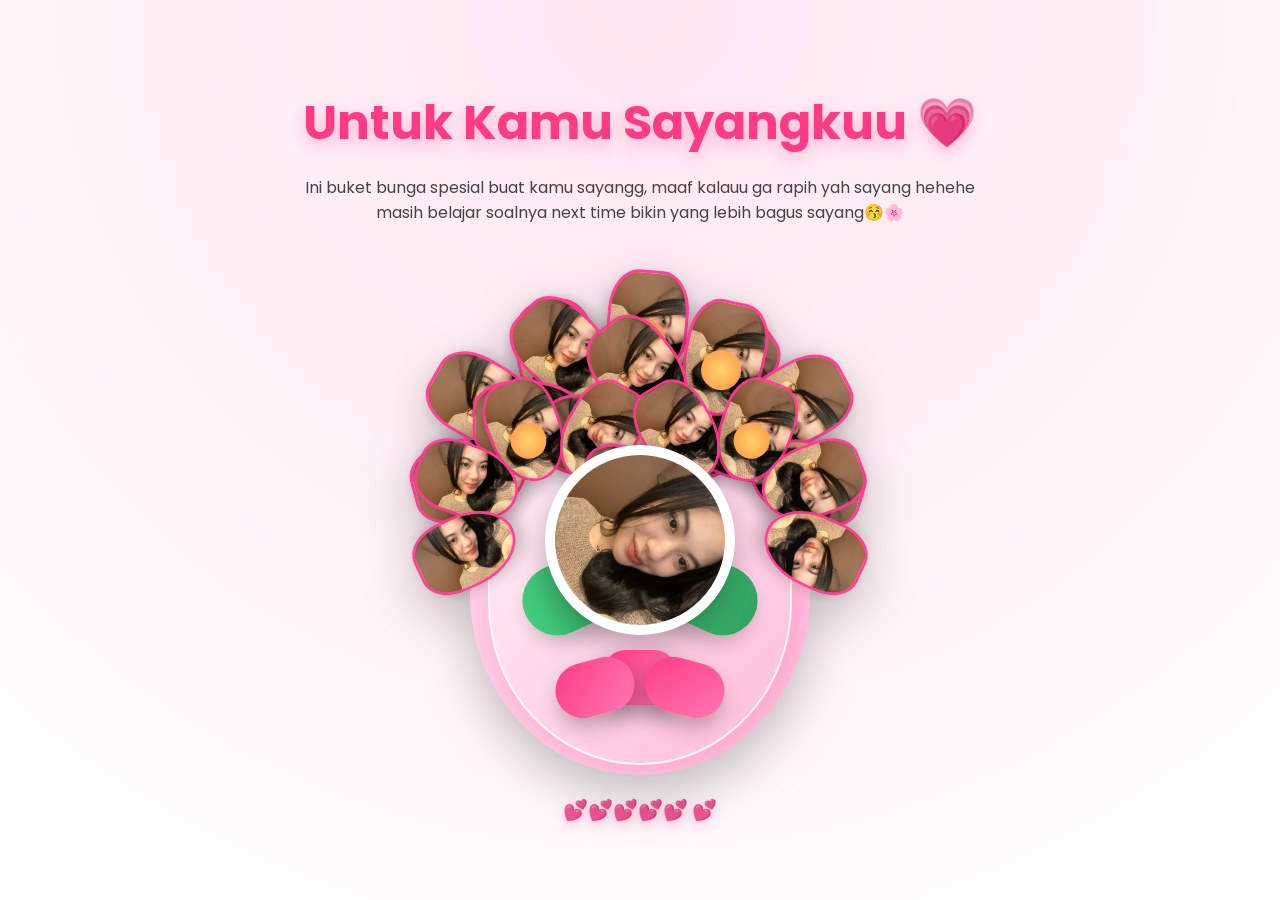
<file: index.html>
<!DOCTYPE html>
<html lang="id">
<head>
  <meta charset="UTF-8" />
  <meta name="viewport" content="width=device-width, initial-scale=1.0"/>
  <title>Spesial Buat Kmu Sayang</title>
  <link rel="stylesheet" href="style.css">

  <!-- Font -->
  <link href="https://fonts.googleapis.com/css2?family=Poppins:wght@300;500;700&display=swap" rel="stylesheet">
</head>
<body>

  <div class="container">
    <h1>Untuk Kamu Sayangkuu 💗</h1>
    <p class="subtitle">Ini buket bunga spesial buat kamu sayangg, maaf kalauu ga rapih yah sayang hehehe masih belajar soalnya next time bikin yang lebih bagus sayang😚🌸</p>

    <div class="bouquet">

      <!-- WRAP BOUQUET -->
      <div class="wrap"></div>
      <div class="wrap2"></div>

      <!-- FLOWERS -->
      <div class="flower flower1">
        <div class="petal p1"></div>
        <div class="petal p2"></div>
        <div class="petal p3"></div>
        <div class="petal p4"></div>
        <div class="petal p5"></div>
        <div class="center"></div>
      </div>

      <div class="flower flower2">
        <div class="petal p1"></div>
        <div class="petal p2"></div>
        <div class="petal p3"></div>
        <div class="petal p4"></div>
        <div class="petal p5"></div>
        <div class="center"></div>
      </div>

      <div class="flower flower3">
        <div class="petal p1"></div>
        <div class="petal p2"></div>
        <div class="petal p3"></div>
        <div class="petal p4"></div>
        <div class="petal p5"></div>
        <div class="center"></div>
      </div>

      <div class="flower flower4">
        <div class="petal p1"></div>
        <div class="petal p2"></div>
        <div class="petal p3"></div>
        <div class="petal p4"></div>
        <div class="petal p5"></div>
        <div class="center"></div>
      </div>

      <div class="flower flower5">
        <div class="petal p1"></div>
        <div class="petal p2"></div>
        <div class="petal p3"></div>
        <div class="petal p4"></div>
        <div class="petal p5"></div>
        <div class="center"></div>
      </div>

      <!-- MAIN PHOTO -->
      <div class="photo-frame">
        <img src="foto1.jpeg" alt="Foto Cewek Kamu">
      </div>

      <!-- LEAVES -->
      <div class="leaf leaf1"></div>
      <div class="leaf leaf2"></div>
      <div class="leaf leaf3"></div>

      <!-- RIBBON -->
      <div class="ribbon">
        <div class="ribbon-knot"></div>
        <div class="ribbon-left"></div>
        <div class="ribbon-right"></div>
      </div>

    </div>

    <p class="love-text">💕💕💕💕💕 💕</p>
  </div>

</body>
</html>
</file>
<file: style.css>
:root {
  --foto: url("foto1.jpeg");
}

body {
  margin: 0;
  padding: 0;
  font-family: "Poppins", sans-serif;
  background: radial-gradient(circle at top, #ffe6f0, #ffffff);
  display: flex;
  justify-content: center;
  align-items: center;
  min-height: 100vh;
  overflow-x: hidden;
}

.container {
  text-align: center;
  padding: 20px;
  width: 100%;
  max-width: 700px;
}

h1 {
  font-size: 48px;
  color: #ff3b86;
  margin-bottom: 5px;
  text-shadow: 0px 6px 15px rgba(255, 80, 150, 0.35);
}

.subtitle {
  font-size: 16px;
  color: #444;
  margin-bottom: 30px;
}

/* BOUQUET BASE */
.bouquet {
  position: relative;
  width: 400px;
  height: 520px;
  margin: auto;
  border-radius: 50px;
  filter: drop-shadow(0px 18px 25px rgba(0,0,0,0.25));
}

/* WRAPPING PAPER */
.wrap {
  position: absolute;
  bottom: 0;
  left: 50%;
  transform: translateX(-50%);
  width: 340px;
  height: 360px;
  background: linear-gradient(135deg, #ffd1e6, #ff9cc8);
  border-radius: 40% 40% 60% 60%;
  z-index: 1;
  box-shadow: inset 0px 0px 30px rgba(255,255,255,0.4);
}

.wrap2 {
  position: absolute;
  bottom: 10px;
  left: 50%;
  transform: translateX(-50%);
  width: 300px;
  height: 320px;
  background: linear-gradient(135deg, rgba(255,255,255,0.7), rgba(255,210,230,0.5));
  border-radius: 45% 45% 60% 60%;
  z-index: 2;
  border: 2px solid rgba(255,255,255,0.8);
}

/* MAIN PHOTO */
.photo-frame {
  position: absolute;
  top: 190px;
  left: 50%;
  transform: translateX(-50%);
  width: 170px;
  height: 170px;
  border-radius: 50%;
  border: 10px solid white;
  box-shadow: 0px 12px 30px rgba(0,0,0,0.25);
  overflow: hidden;
  z-index: 10;
  background: white;
}

.photo-frame img {
  width: 100%;
  height: 100%;
  object-fit: cover;
}

/* FLOWER */
.flower {
  position: absolute;
  width: 160px;
  height: 160px;
  z-index: 8;
}

/* PETAL (Pakai foto cewek) */
.petal {
  position: absolute;
  width: 75px;
  height: 110px;
  background-image: var(--foto);
  background-size: cover;
  background-position: center;
  background-repeat: no-repeat;

  border-radius: 60% 60% 85% 85%;
  border: 3px solid #ff3b86;

  box-shadow: 0px 8px 18px rgba(0,0,0,0.25);
  filter: brightness(1.08) contrast(1.1);
  opacity: 0.95;

  transform-origin: bottom center;
}

/* PETAL POSITIONS */
.p1 { top: 5px; left: 40px; transform: rotate(0deg); }
.p2 { top: 15px; left: 5px; transform: rotate(-50deg); }
.p3 { top: 45px; left: -10px; transform: rotate(-95deg); }
.p4 { top: 15px; right: 5px; transform: rotate(50deg); }
.p5 { top: 45px; right: -10px; transform: rotate(95deg); }

/* FLOWER CENTER */
.center {
  position: absolute;
  top: 55px;
  left: 50%;
  transform: translateX(-50%);
  width: 40px;
  height: 40px;
  background: radial-gradient(circle, #ffd56b, #ff8f45);
  border-radius: 50%;
  box-shadow: 0px 5px 15px rgba(0,0,0,0.25);
  z-index: 20;
}

/* FLOWER PLACEMENT */
.flower1 { top: 40px; left: 40px; transform: rotate(-10deg); }
.flower2 { top: 10px; left: 125px; transform: rotate(5deg); }
.flower3 { top: 40px; right: 40px; transform: rotate(12deg); }
.flower4 { top: 110px; left: 10px; transform: rotate(-20deg) scale(0.9); }
.flower5 { top: 110px; right: 10px; transform: rotate(20deg) scale(0.9); }

/* LEAVES */
.leaf {
  position: absolute;
  width: 120px;
  height: 70px;
  background: linear-gradient(to right, #2ecc71, #1e9f55);
  border-radius: 80px;
  opacity: 0.9;
  z-index: 6;
  box-shadow: 0px 10px 18px rgba(0,0,0,0.2);
}

.leaf1 {
  bottom: 150px;
  left: 80px;
  transform: rotate(-25deg);
}

.leaf2 {
  bottom: 150px;
  right: 80px;
  transform: rotate(25deg);
}

.leaf3 {
  bottom: 170px;
  left: 50%;
  transform: translateX(-50%) rotate(0deg);
  width: 140px;
  height: 80px;
}

/* RIBBON */
.ribbon {
  position: absolute;
  bottom: 65px;
  left: 50%;
  transform: translateX(-50%);
  width: 200px;
  height: 80px;
  z-index: 12;
}

.ribbon-knot {
  position: absolute;
  left: 50%;
  top: 20px;
  transform: translateX(-50%);
  width: 70px;
  height: 55px;
  background: linear-gradient(135deg, #ff3b86, #ff79b2);
  border-radius: 20px;
  box-shadow: 0px 10px 20px rgba(0,0,0,0.25);
}

.ribbon-left {
  position: absolute;
  left: 15px;
  top: 30px;
  width: 80px;
  height: 55px;
  background: linear-gradient(135deg, #ff3b86, #ff79b2);
  border-radius: 50px;
  transform: rotate(-15deg);
  box-shadow: 0px 10px 20px rgba(0,0,0,0.25);
}

.ribbon-right {
  position: absolute;
  right: 15px;
  top: 30px;
  width: 80px;
  height: 55px;
  background: linear-gradient(135deg, #ff3b86, #ff79b2);
  border-radius: 50px;
  transform: rotate(15deg);
  box-shadow: 0px 10px 20px rgba(0,0,0,0.25);
}

/* TEXT */
.love-text {
  margin-top: 20px;
  font-size: 20px;
  color: #ff3b86;
  font-weight: bold;
  text-shadow: 0px 4px 12px rgba(255, 80, 150, 0.3);
}
</file>
